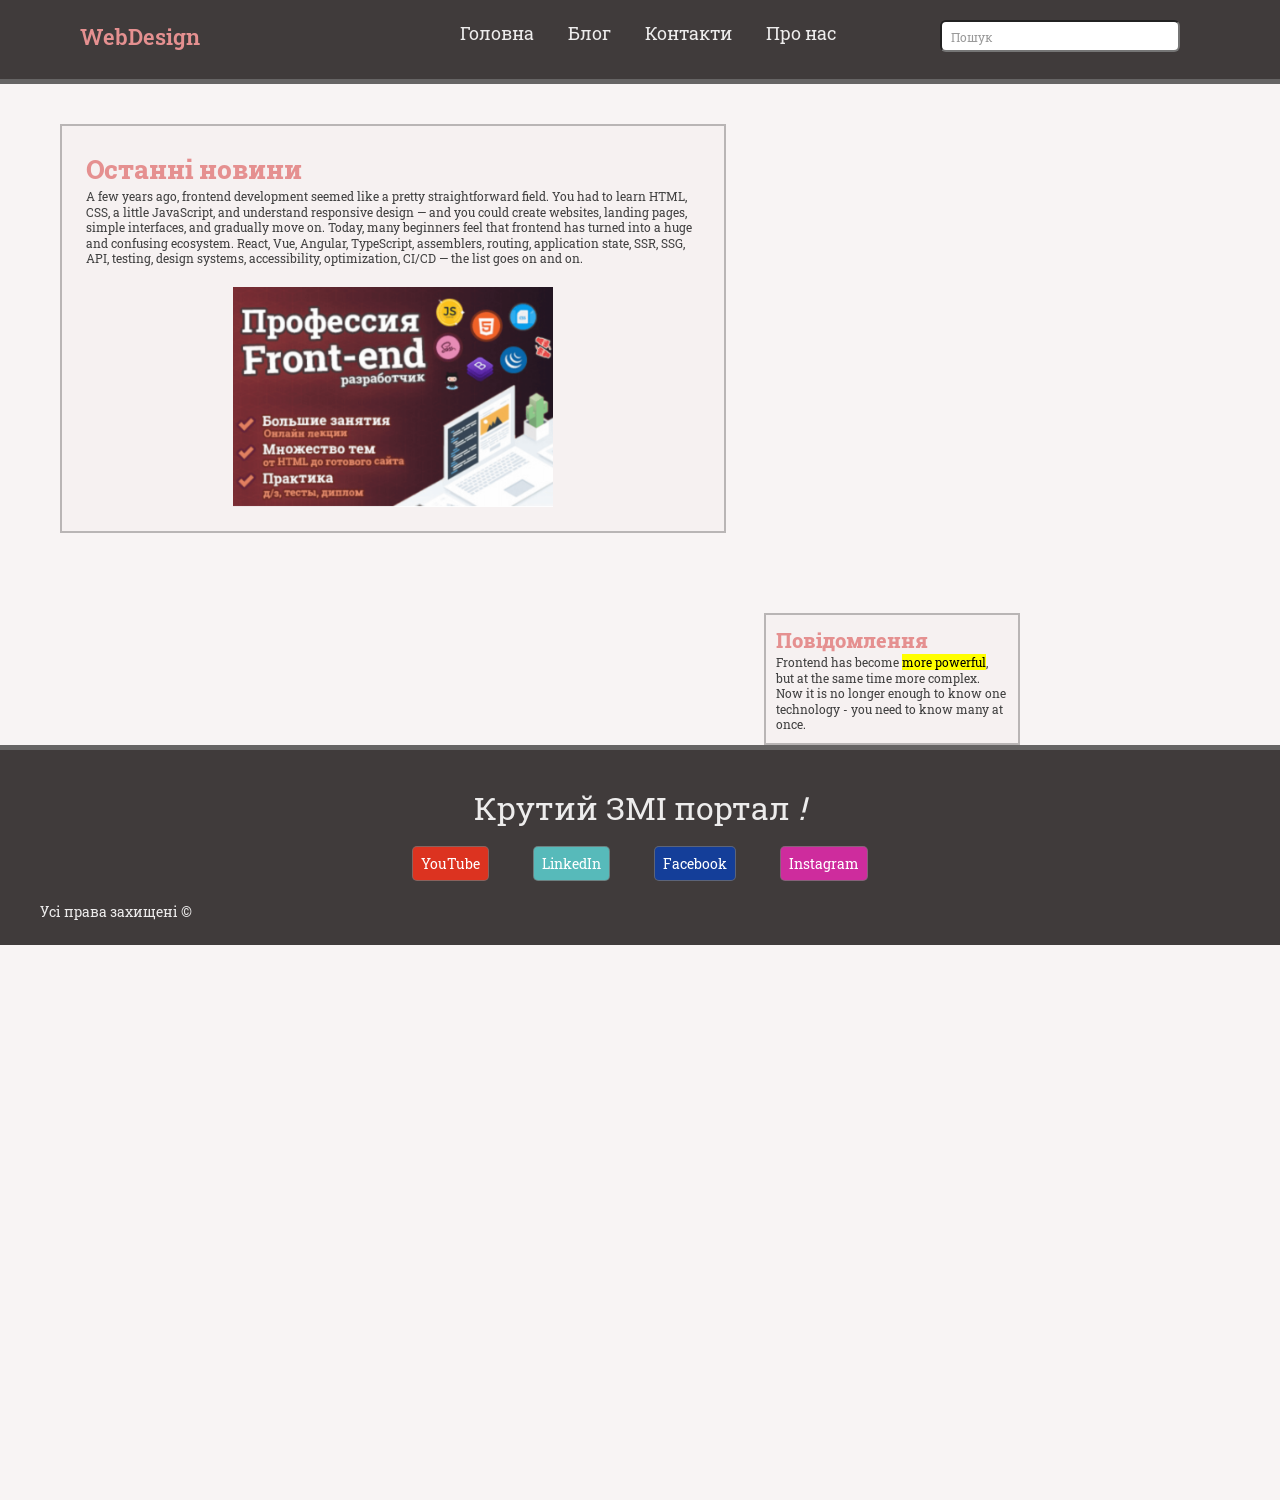
<file: index.html>
<!DOCTYPE html>
<html lang="en">
<head>
    <meta charset="UTF-8">
    <meta name="viewport" content="width=device-width, initial-scale=1.0">
    <link rel="stylesheet" href="./style.css">
    <link rel="preconnect" href="https://fonts.googleapis.com">
<link rel="preconnect" href="https://fonts.gstatic.com" crossorigin>
<link href="https://fonts.googleapis.com/css2?family=Playfair+Display:wght@400..900&family=Roboto+Slab:wght@100..900&display=swap" rel="stylesheet">
    <title>WebDesign</title>
</head>
<body>
    <header class="container">
        <p class="logo">WebDesign</p>
        <nav>
            <ul class="navigation">
                <li><a href="index.html">Головна</a></li>
                <li><a href="blog.html">Блог</a></li>
                <li><a href="contacts.html">Контакти</a></li>
                <li><a href="about.html">Про нас</a></li>
            </ul>
        </nav>
        <form class="search-form" action="#" method="get">
            <input type="text" placeholder="Пошук" id="text" name="text">
        </form>
    </header>
    <section class="info-container">
        <div class="information">
            <h1 class="info">Останні новини</h1>
            <p class="info-text">
                A few years ago, frontend development seemed like a pretty straightforward field. You had to learn HTML, CSS, a little JavaScript, and understand responsive design — and you could create websites, landing pages, simple interfaces, and gradually move on.
                Today, many beginners feel that frontend has turned into a huge and confusing ecosystem. React, Vue, Angular, TypeScript, assemblers, routing, application state, SSR, SSG, API, testing, design systems, accessibility, optimization, CI/CD — the list goes on and on.
            </p>
            <img class="img-info" src="./img.png" alt="Image" width="320" height="220">
        </div>
        <div class="message-info">
            <h2 class="message">Повідомлення</h2>
            <p class="message-text">
                Frontend has become <mark>more powerful</mark>, but at the same time more complex. Now it is no longer enough to know one technology - you need to know many at once.
            </p>
        </div>

    </section>
    <footer class="footer">
        <p class="footer-text">Крутий ЗМІ портал <em>!</em></p>
        <ul class="list-footer">
            <li class="item-list youtube"><a href="https://www.youtube.com" target="_blank" rel="noopener noreferrer">YouTube</a></li>
            <li class="item-list linkedin"><a href="https://www.linkedin.com" target="_blank" rel="noopener noreferrer">LinkedIn</a></li>
            <li class="item-list facebook"><a href="https://www.facebook.com" target="_blank" rel="noopener noreferrer">Facebook</a></li>
            <li class="item-list instagram"><a href="https://www.instagram.com" target="_blank" rel="noopener noreferrer">Instagram</a></li>
        </ul>
        <p class="footer-info">Усі права захищені &copy;</p>
    </footer>
</body>

</html>
</file>
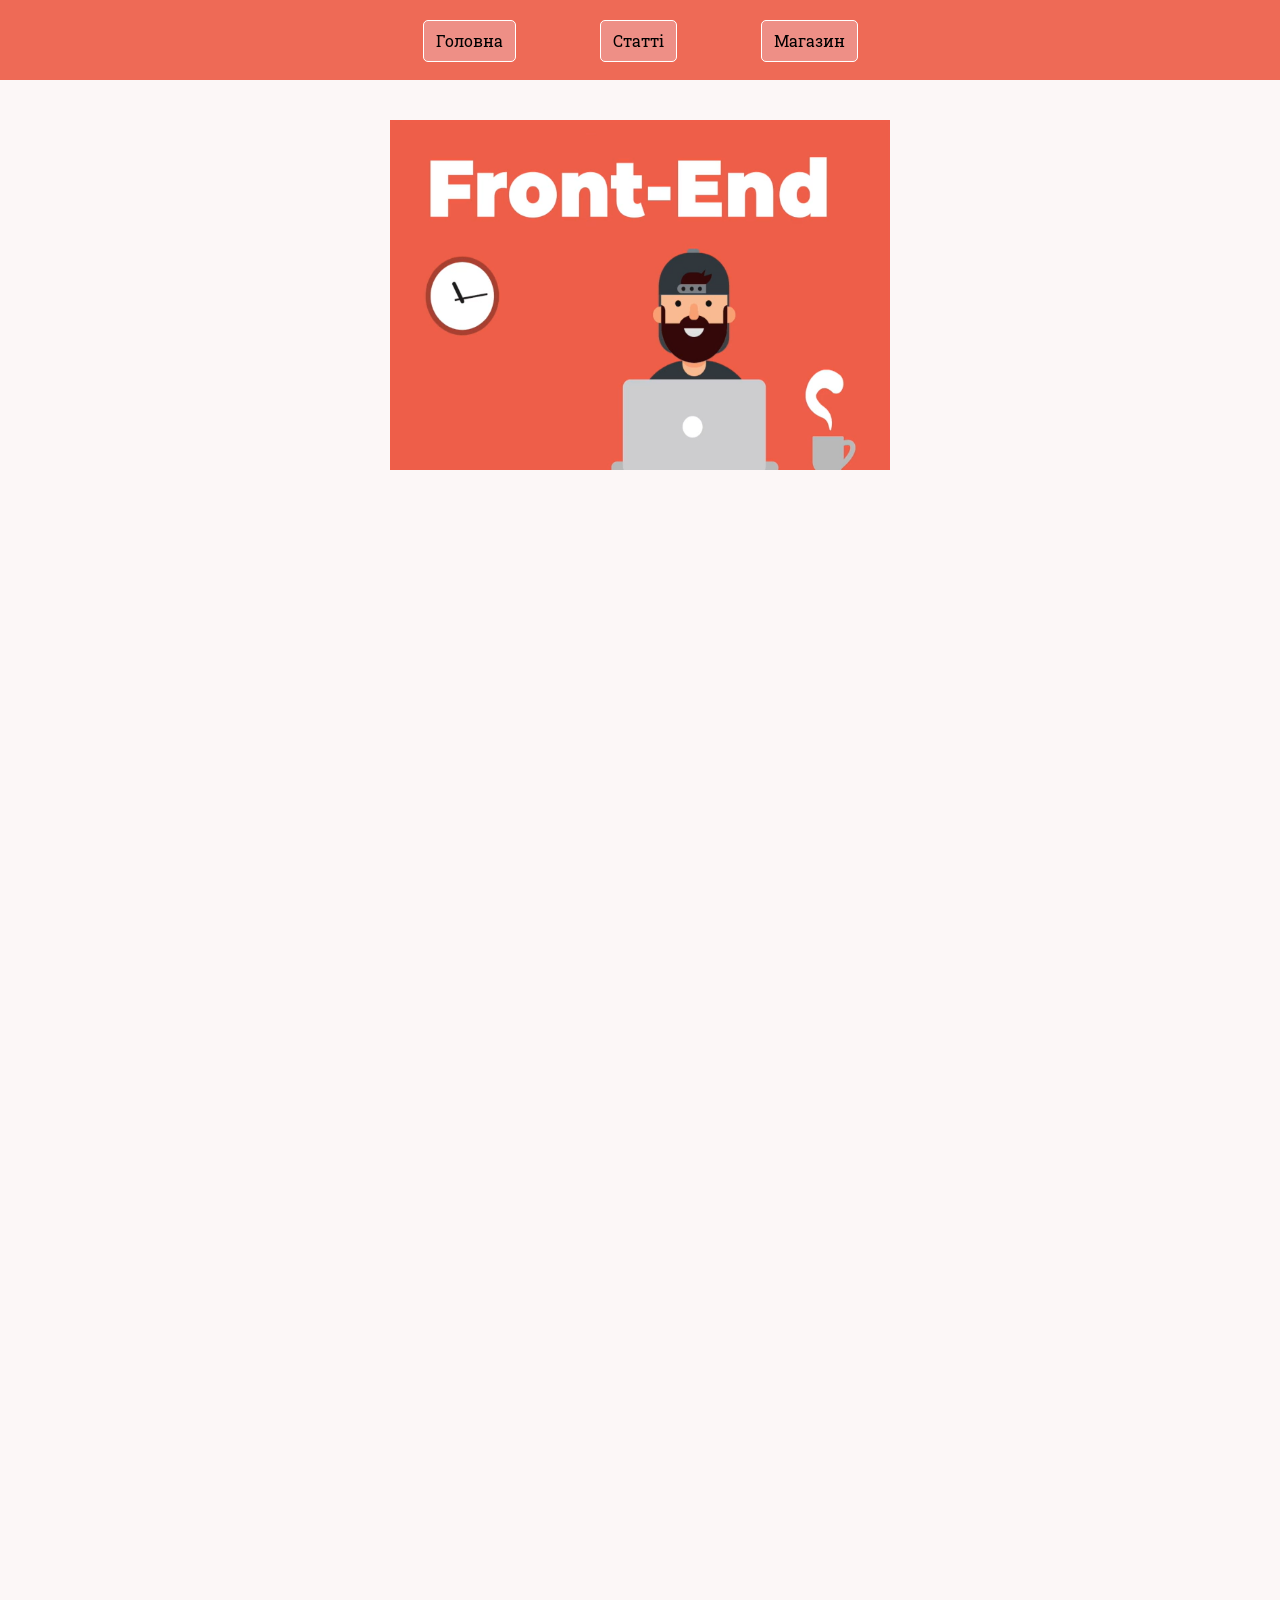
<file: header.html>
<!DOCTYPE html>
<html lang="en">
<head>
    <meta charset="UTF-8">
    <meta name="viewport" content="width=device-width, initial-scale=1.0">
    <link rel="stylesheet" href="./header.css">
    <link rel="preconnect" href="https://fonts.googleapis.com">
<link rel="preconnect" href="https://fonts.gstatic.com" crossorigin>
<link href="https://fonts.googleapis.com/css2?family=Playfair+Display:wght@400..900&family=Roboto+Slab:wght@100..900&display=swap" rel="stylesheet">
    <title>Header</title>
</head>
<body>
    <header class="header">
        <ul class="list">
            <li class="item"><a href="index.html">Головна</a></li>
            <li class="item"><a href="https://itproger.com/ua/news">Статті</a></li>
            <li class="item"><a href="https://itproger.com/ua/intensive/">Магазин</a></li>
        </ul>
    </header>
    <div>
        <img class="image" src="./img1.png" alt="Image" width="500" height="350">
    </div>
</body>
</html>
</file>
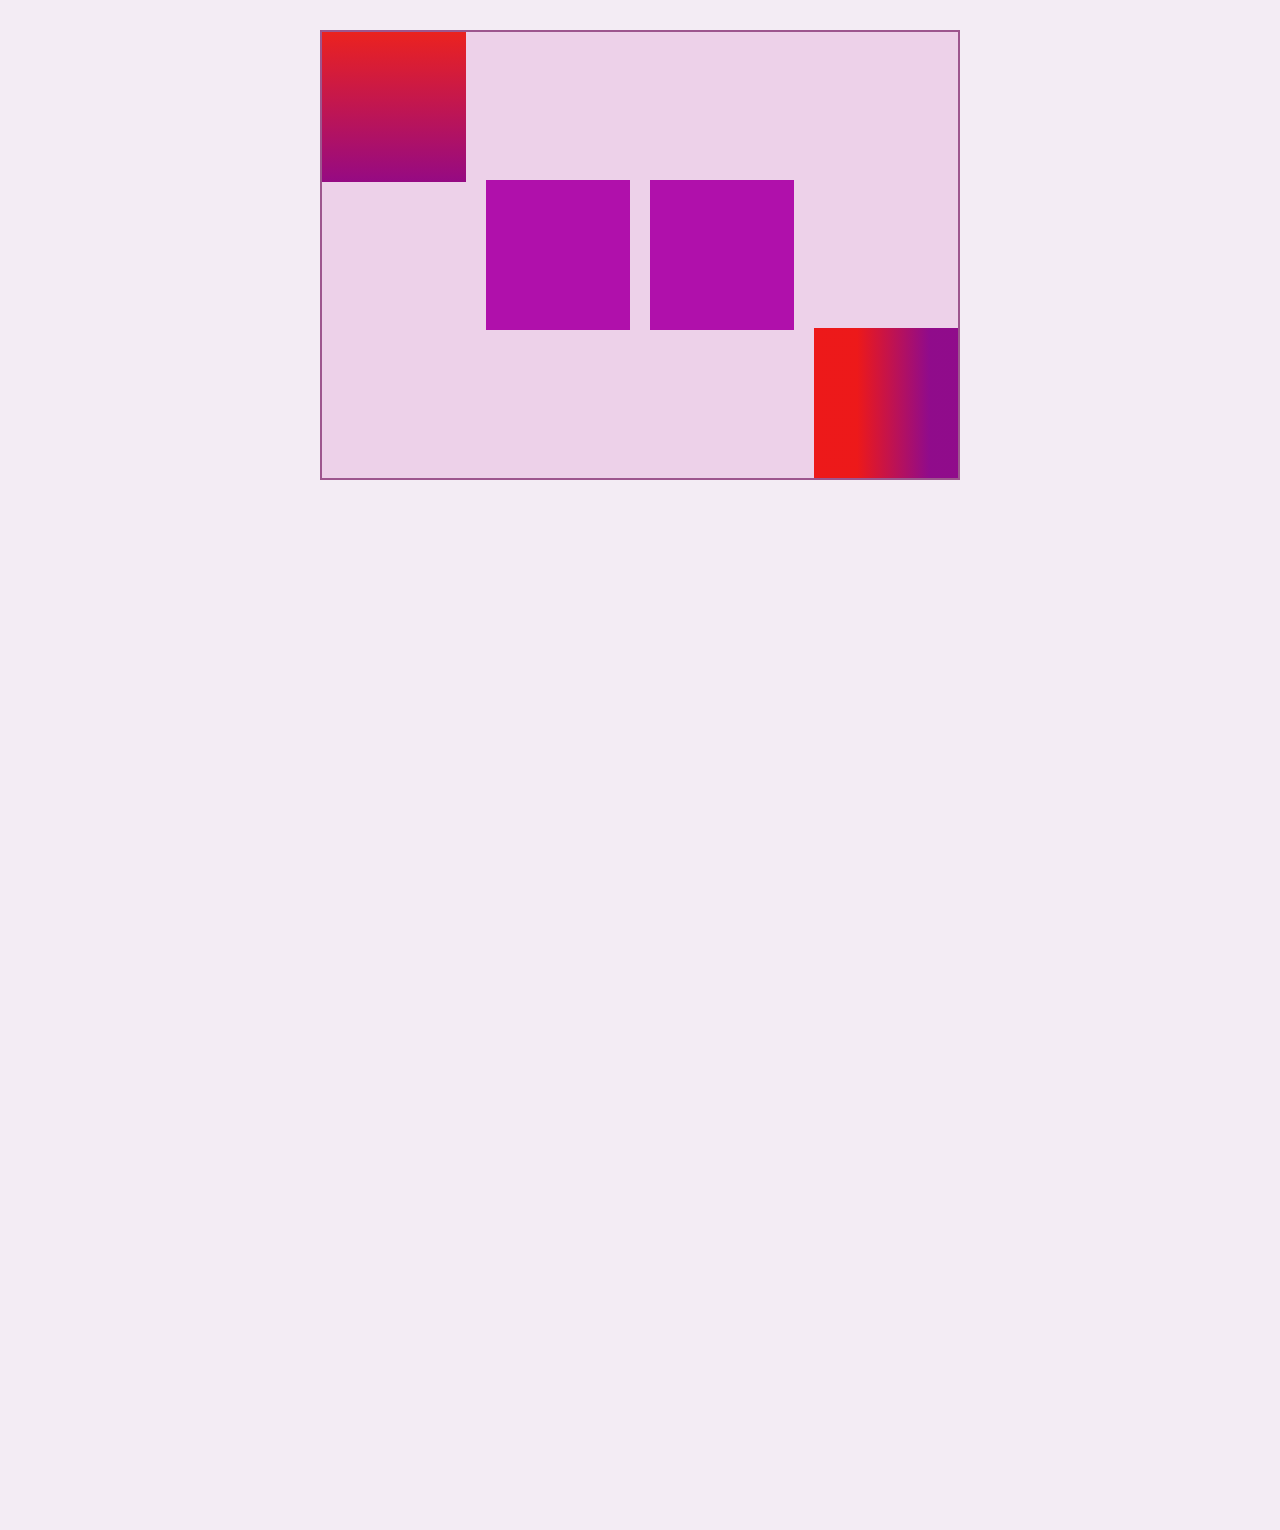
<file: animation/homework.html>
<!DOCTYPE html>
<html lang="en">
<head>
    <meta charset="UTF-8">
    <meta name="viewport" content="width=device-width, initial-scale=1.0">
    <link rel="stylesheet" href="./homework.css">
    <title>Animation Homework</title>
</head>
<body>
    <div class="wrapper">
        <ul class="list">
            <li class="item box-1"></li>
            <li class="item box-2"></li>
            <li class="item box-3"></li>
            <li class="item box-4"></li>
        </ul>
    </div>
</body>
</html>
</file>
<file: style.css>
* {
    margin: 0;
    padding: 0;
    box-sizing: border-box;
}

body {
    height: 1500px;
    font-family: "Roboto Slab", serif;
    font-optical-sizing: auto;
    font-weight: 400;
    font-style: normal;
    font-size: 16px;
    line-height: 1.5;
    color: #edecec;
    background-color: #ecdfdf52;
}

a {
    text-decoration: none;
    color: inherit;
}

ul,
ol {
    list-style: none;
}

img {
    max-width: 100%;
    display: block;
}

button {
    cursor: pointer;
    border: none;
    background: none;
}

input,
textarea,
select {
    font: inherit;
}

header p {
    float: left;
}

header nav {
    float: left;
    margin-left: 30px;
}

header form {
    float: right;
}
.container{
    padding: 20px;
    background-color:#1d1919d6;
    height: 84px;
    width: 100%;
    border-bottom: 5px solid #727171c4;
}
.logo{
    color: rgba(229, 144, 144, 0.999);
    font-size: 22px;
    margin-left: 60px;
    margin-right: 230px;
    font-weight: 600;
}
li {
    display: inline-block;
    margin-right: 30px;
    font-size: 18px;
}
li:hover{
    color:rgba(154, 152, 152, 0.999);
    box-shadow: 12px 13px 38px 2px rgba(252,250,250,0.34);
    -webkit-box-shadow: 12px 13px 38px 2px rgba(252,250,250,0.34);
    -moz-box-shadow: 12px 13px 38px 2px rgba(252,250,250,0.34);
}
/* .navigation{
    margin-right: 160px;
} */
.search-form{
    display: inline-block;
    margin-right: 80px;
    border-radius: 5px;
}
input[type="text"] {
    width: 240px;
    border-radius: 6px;
    padding: 2px 4px;
}
#text::placeholder {
    color: #999;
    padding-left: 5px;
    font-size: 12px;
    font-family: "Roboto Slab", serif;
}
.info-container{
    box-sizing: border-box;
    margin: 0 auto;
}
.information{
    margin: 40px 60px;
    width: 52%;
    float: left;
    padding: 24px;
    border: 2px solid #74737379;
    background-color: #eee9e953;
    box-sizing: border-box;
}
.info{
    font-family: "Roboto Slab", serif;
    font-weight: 800;
    font-style: normal;
    color:rgba(229, 144, 144, 0.999);
    font-size: 26px;
}
.info-text{
    font-style: normal;
    font-family: "Roboto Slab", serif;
    font-size: 12px;
    line-height: 1.3;
    color:#3a3a3af7;
    margin-bottom: 20px;
}
.img-info{
    margin: 20px auto 0;
}
.message-info{
    width: 20%;
    float: right;
    padding: 10px;
    border: 2px solid #74737379;
    background-color: #eee9e953;
    box-sizing: border-box;
    margin-top: 40px;
    margin-right: 260px;
    
}
.message{
    font-family: "Roboto Slab", serif;
    font-weight: 800;
    font-style: normal;
    color:rgba(229, 144, 144, 0.999);
    font-size: 20px;
}
.message-text{
    font-style: normal;
    font-family: "Roboto Slab", serif;
    font-size: 12px;
    line-height: 1.3;
    color:#3a3a3af7;
    /* margin-bottom: 20px; */
}
.footer{
    clear: both;
    margin-top: 50px;
    padding: 20px;
    background-color:#1d1919d6;
    height: 200px;
    width: 100%;
    border-top: 5px solid #727171c4;
}
.footer-text{
    margin: 14px;
    text-align: center;
    font-style: normal;
    font-family: "Roboto Slab", serif;
    font-size: 32px;
}
.list-footer{
    text-align: center;
}
.item-list{
    display: inline-block;
    padding: 6px 8px;
    margin: 0 20px;
    text-decoration: none;
    color: rgb(255, 255, 255);
    border-radius: 5px;
    border: 1px solid #727171c4;
    font-style: normal;
    font-family: "Roboto Slab", serif;
    font-size: 14px;
}
.item-list:hover{
    box-shadow: 12px 13px 38px 2px rgba(252,250,250,0.34);
    -webkit-box-shadow: 12px 13px 38px 2px rgba(252,250,250,0.34);
    -moz-box-shadow: 12px 13px 38px 2px rgba(252,250,250,0.34);
}

.youtube{
    background-color: rgba(238, 52, 31, 0.9);
}
.linkedin{
    background-color: rgba(91, 209, 209, 0.847);
}
.facebook{
    background-color: rgba(11, 63, 175, 0.81);
}
.instagram{
    background-color: rgba(239, 41, 180, 0.811);
}
.footer-info{
    margin: 20px;
    font-style: normal;
    font-family: "Roboto Slab", serif;
    font-size: 14px;
}
</file>
<file: header.css>
* {
    margin: 0;
    padding: 0;
    box-sizing: border-box;
}

body {
    position: relative;
    height: 1500px;
    font-family: "Roboto Slab", serif;
    font-optical-sizing: auto;
    font-weight: 400;
    font-style: normal;
    font-size: 16px;
    line-height: 1.5;
    color: #edecec;
    background-color: #e8bebe1d;
}

a {
    text-decoration: none;
    color: inherit;
}

ul,
ol {
    list-style: none;
}

img {
    max-width: 100%;
    display: block;
}

button {
    cursor: pointer;
    border: none;
    background: none;
}

input,
textarea,
select {
    font: inherit;
}
.list{
    text-align: center;
    
    padding: 20px;
}
.item{
    display: inline-block;
    color: black;
    padding: 8px 12px;
    margin: 0 40px;
    text-decoration: none;
    border: 1px solid white;
    border-radius: 5px;
    background-color: #edacac8f;
}
.item:hover{
    background-color: #f0dede;
}
.header{
    position:fixed;
    top: 0;
    left: 0;
    width: 100%;
    height: 80px;
    background-color: rgb(233 48 21 / 71%);
}

.image{
    display: block;
    margin-left: auto;
    margin-right: auto;
    margin-top: 120px;
}
</file>
<file: animation/homework.css>
* {
    margin: 0;
    padding: 0;
    box-sizing: border-box;
}

body {
    height: 1500px;
    font-family: "Roboto Slab", serif;
    font-optical-sizing: auto;
    font-weight: 400;
    font-style: normal;
    font-size: 16px;
    line-height: 1.5;
    color: #edecec;
    background-color: #b991be2b;
}

a {
    text-decoration: none;
    color: inherit;
}

ul,
ol {
    list-style: none;
}

img {
    max-width: 100%;
    display: block;
}

button {
    cursor: pointer;
    border: none;
    background: none;
}

.wrapper{
    background-color: rgb(237, 209, 233);
    width: 50%;
    height: 30%;
    margin: 30px auto;
    border: 2px solid rgba(105, 8, 84, 0.605);
    
}

.list {
    margin: auto;
    width: 100%;
    height: 100%;
    display: flex;
    gap: 20px;
    flex-wrap: nowrap;
    flex-direction: row;
    justify-content: space-between;
    align-items: center;
}

.item{
    width: 150px;
    height: 150px;
    background-color: #b010ab;
    position: relative;
    transition: transform 2s ease;
}
.box-1{
    z-index: 1;
    align-self: flex-start;
    background: #940681;
    background: linear-gradient(0deg,rgba(148, 6, 129, 0.98) 0%, rgba(235, 27, 23, 0.96) 100%);
}

.box-1:hover{
    transform: translate(100px, 149px);
}
.box-2{
    z-index: 2;
}

.box-4{
    align-self: flex-end;
    background: #ed1313;
    background: linear-gradient(90deg, rgba(237, 19, 19, 0.97) 30%, rgba(141, 5, 136, 0.97) 80%);
    
}

.box-4:hover {
    transform: scale(1.5) rotate(30deg);
}
</file>
